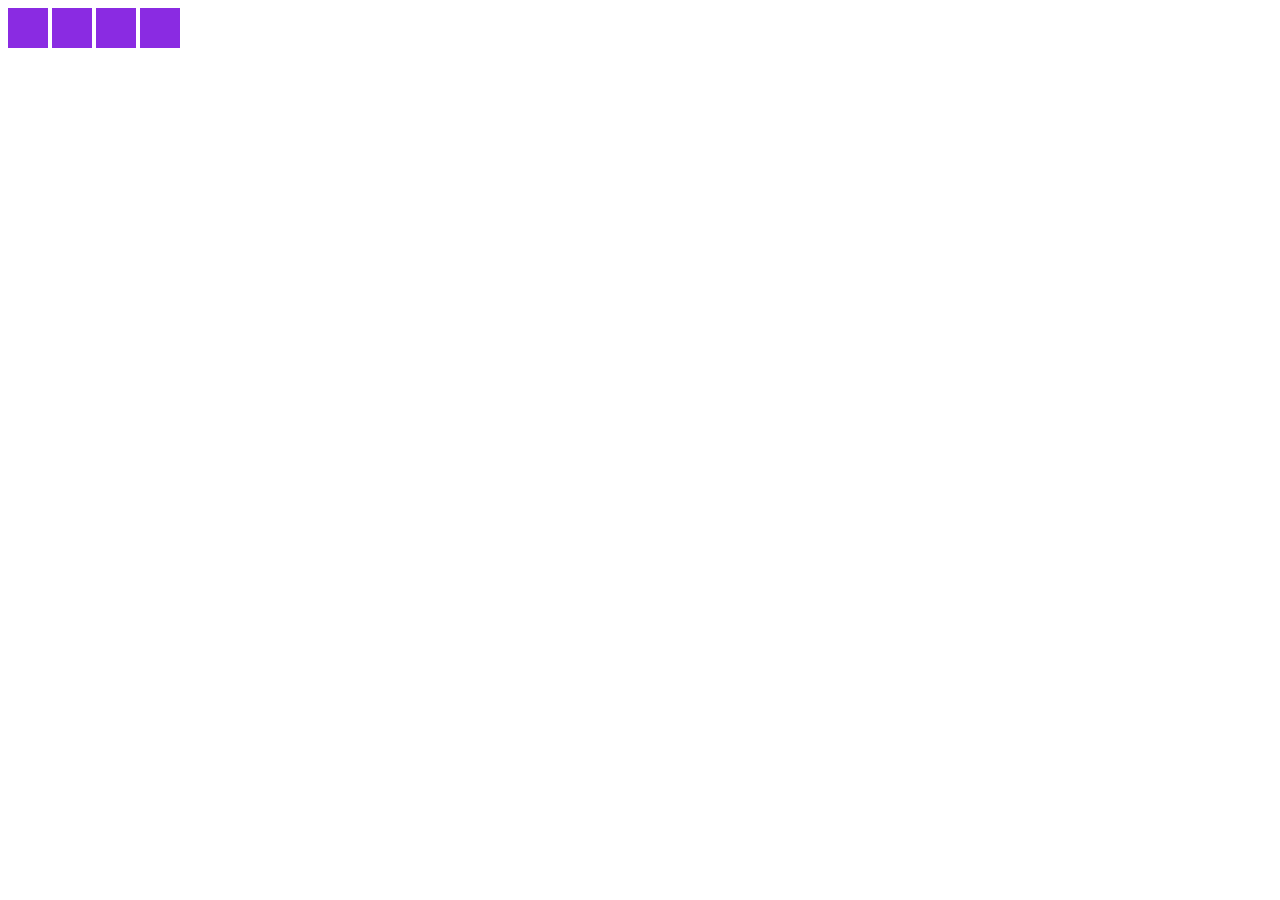
<file: perra.html>
<!DOCTYPE html>
<html lang="en">
<head>
    <meta charset="UTF-8">
    <meta name="viewport" content="width=device-width, initial-scale=1.0">
    <title>HOLAA</title>
    <link rel="stylesheet" href="perra.css">
</head>
<body>
    <div class="box">
        <div class="container"></div>
        <div class="container"></div>
        <div class="container"></div>
        <div class="container"></div>
    </div>
</body>
</html>
</file>
<file: perra.css>
.container {
    background-color: blueviolet;
    width: 40px;
    height: 40px;
    display: inline-block;

}
.box {
    transition: opacity 0.6s ease;
}
.container:hover > :not(:hover) {
    opacity: 0.4;
}
</file>
